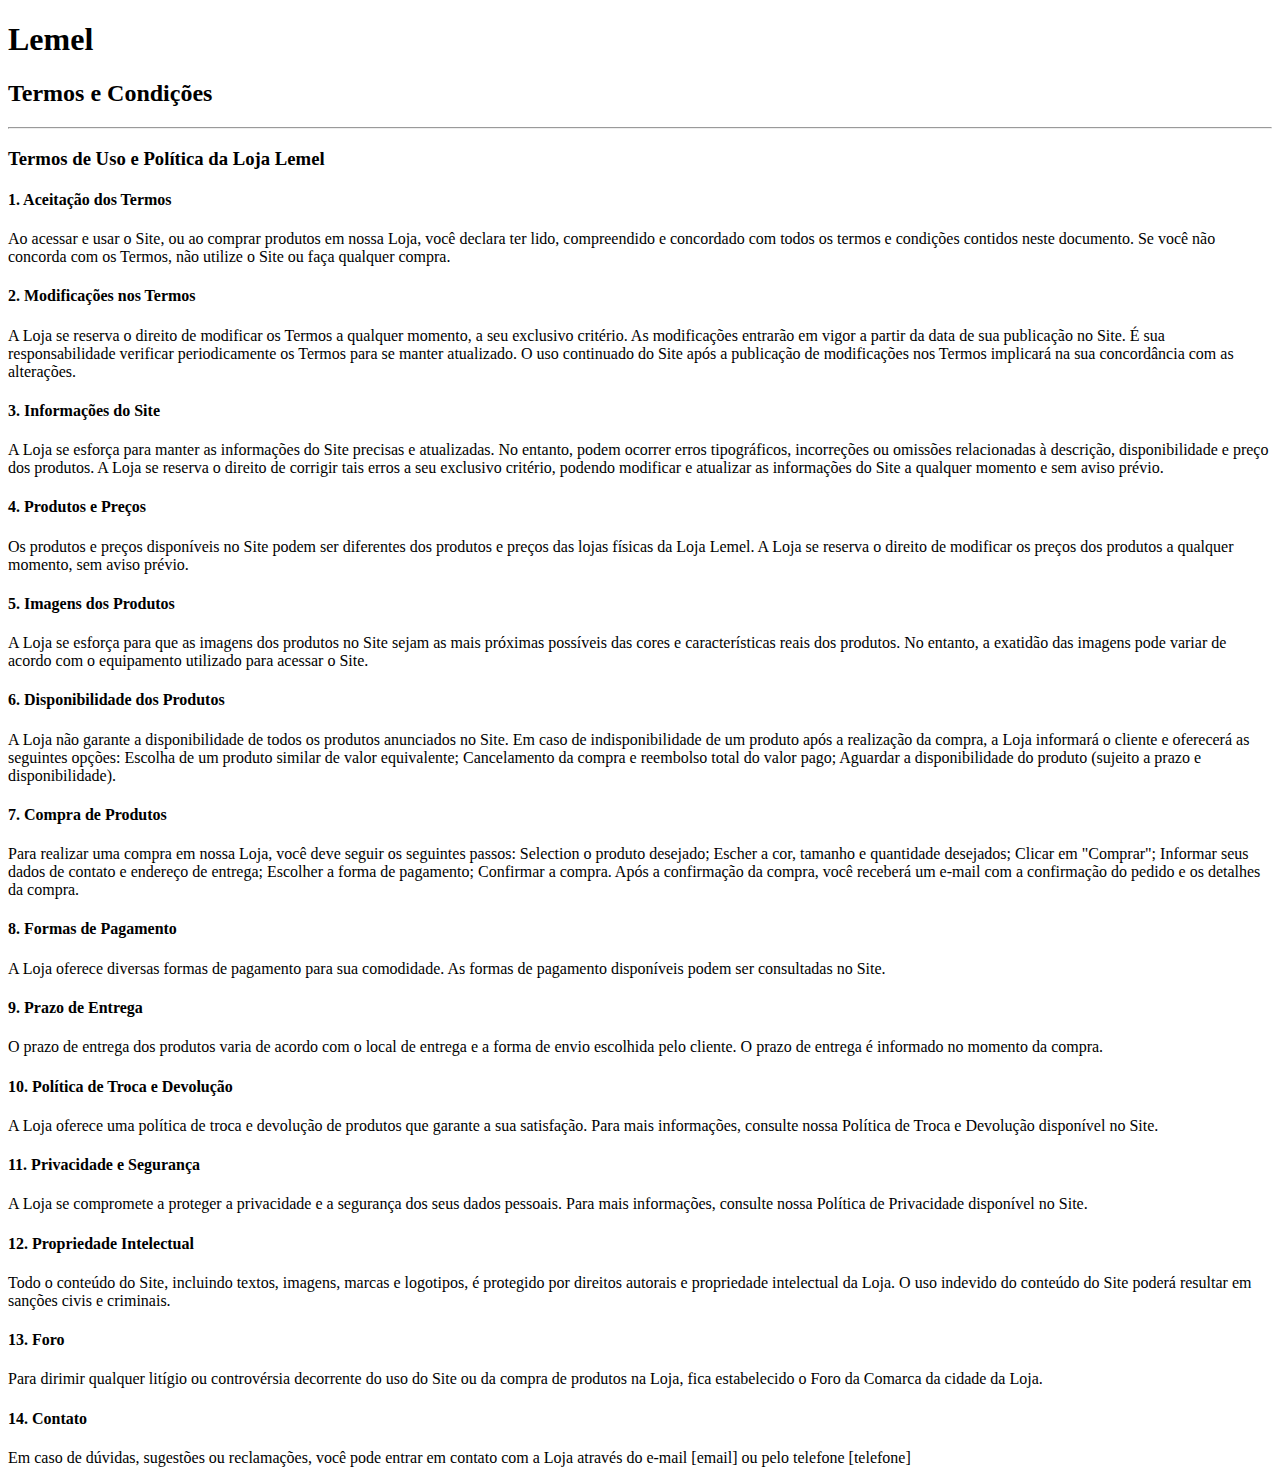
<file: termos.html>
<!DOCTYPE html>
<html lang="en">

<head>
    <meta charset="UTF-8">
    <meta name="viewport" content="width=device-width, initial-scale=1.0">
    <title>Document</title>
</head>

<body>
    <h1>Lemel</h1>
    <h2>Termos e Condições</h2>
    <hr>
    <h3>Termos de Uso e Política da Loja Lemel</h3>
    <h4>1. Aceitação dos Termos</h4>
    <p>Ao acessar e usar o Site, ou ao comprar produtos em nossa Loja, você declara ter lido, compreendido e concordado
        com todos os termos e condições contidos neste documento. Se você não concorda com os Termos, não utilize o Site
        ou faça qualquer compra.</p>
    <h4>2. Modificações nos Termos</h4>
    <p>A Loja se reserva o direito de modificar os Termos a qualquer momento, a seu exclusivo critério. As modificações
        entrarão em vigor a partir da data de sua publicação no Site. É sua responsabilidade verificar periodicamente os
        Termos para se manter atualizado. O uso continuado do Site após a publicação de modificações nos Termos
        implicará na sua concordância com as alterações.</p>
    <h4>3. Informações do Site</h4>
    <p>A Loja se esforça para manter as informações do Site precisas e atualizadas. No entanto, podem ocorrer erros
        tipográficos, incorreções ou omissões relacionadas à descrição, disponibilidade e preço dos produtos. A Loja se
        reserva o direito de corrigir tais erros a seu exclusivo critério, podendo modificar e atualizar as informações
        do Site a qualquer momento e sem aviso prévio.</p>
    <h4>4. Produtos e Preços</h4>
    <p>Os produtos e preços disponíveis no Site podem ser diferentes dos produtos e preços das lojas físicas da Loja
        Lemel. A Loja se reserva o direito de modificar os preços dos produtos a qualquer momento, sem aviso prévio.</p>
    <h4>5. Imagens dos Produtos</h4>
    <p>A Loja se esforça para que as imagens dos produtos no Site sejam as mais próximas possíveis das cores e
        características reais dos produtos. No entanto, a exatidão das imagens pode variar de acordo com o equipamento
        utilizado para acessar o Site.</p>
    <h4>6. Disponibilidade dos Produtos</h4>
    <p>A Loja não garante a disponibilidade de todos os produtos anunciados no Site. Em caso de indisponibilidade de um
        produto após a realização da compra, a Loja informará o cliente e oferecerá as seguintes opções:

        Escolha de um produto similar de valor equivalente;

        Cancelamento da compra e reembolso total do valor pago;

        Aguardar a disponibilidade do produto (sujeito a prazo e disponibilidade).</p>

    <h4>7. Compra de Produtos</h4>
    <p>Para realizar uma compra em nossa Loja, você deve seguir os seguintes passos:

        Selection o produto desejado;
        Escher a cor, tamanho e quantidade desejados;
        Clicar em "Comprar";
        Informar seus dados de contato e endereço de entrega;
        Escolher a forma de pagamento;
        Confirmar a compra.

        Após a confirmação da compra, você receberá um e-mail com a confirmação do pedido e os detalhes da compra.
    </p>
    <h4>8. Formas de Pagamento</h4>
    <p>A Loja oferece diversas formas de pagamento para sua comodidade. As formas de pagamento disponíveis podem ser
        consultadas no Site.
    </p>
    <h4>9. Prazo de Entrega</h4>
    <p>
        O prazo de entrega dos produtos varia de acordo com o local de entrega e a forma de envio escolhida pelo
        cliente. O prazo de entrega é informado no momento da compra.</p>
    <h4>10. Política de Troca e Devolução</h4>
    <p>A Loja oferece uma política de troca e devolução de produtos que garante a sua satisfação. Para mais informações, consulte nossa Política de Troca e Devolução disponível no Site.</p>
    <h4>11. Privacidade e Segurança</h4>
    <p>A Loja se compromete a proteger a privacidade e a segurança dos seus dados pessoais. Para mais informações, consulte nossa Política de Privacidade disponível no Site.</p>
    <h4>12. Propriedade Intelectual</h4>
    <p>Todo o conteúdo do Site, incluindo textos, imagens, marcas e logotipos, é protegido por direitos autorais e propriedade intelectual da Loja. O uso indevido do conteúdo do Site poderá resultar em sanções civis e criminais.</p>
    <h4>13. Foro</h4>
    <p>
        Para dirimir qualquer litígio ou controvérsia decorrente do uso do Site ou da compra de produtos na Loja, fica estabelecido o Foro da Comarca da cidade da Loja.</p>
    <h4>14. Contato</h4>
    <p>Em caso de dúvidas, sugestões ou reclamações, você pode entrar em contato com a Loja através do e-mail [email] ou pelo telefone [telefone]</p>
</body>

</html>
</file>
